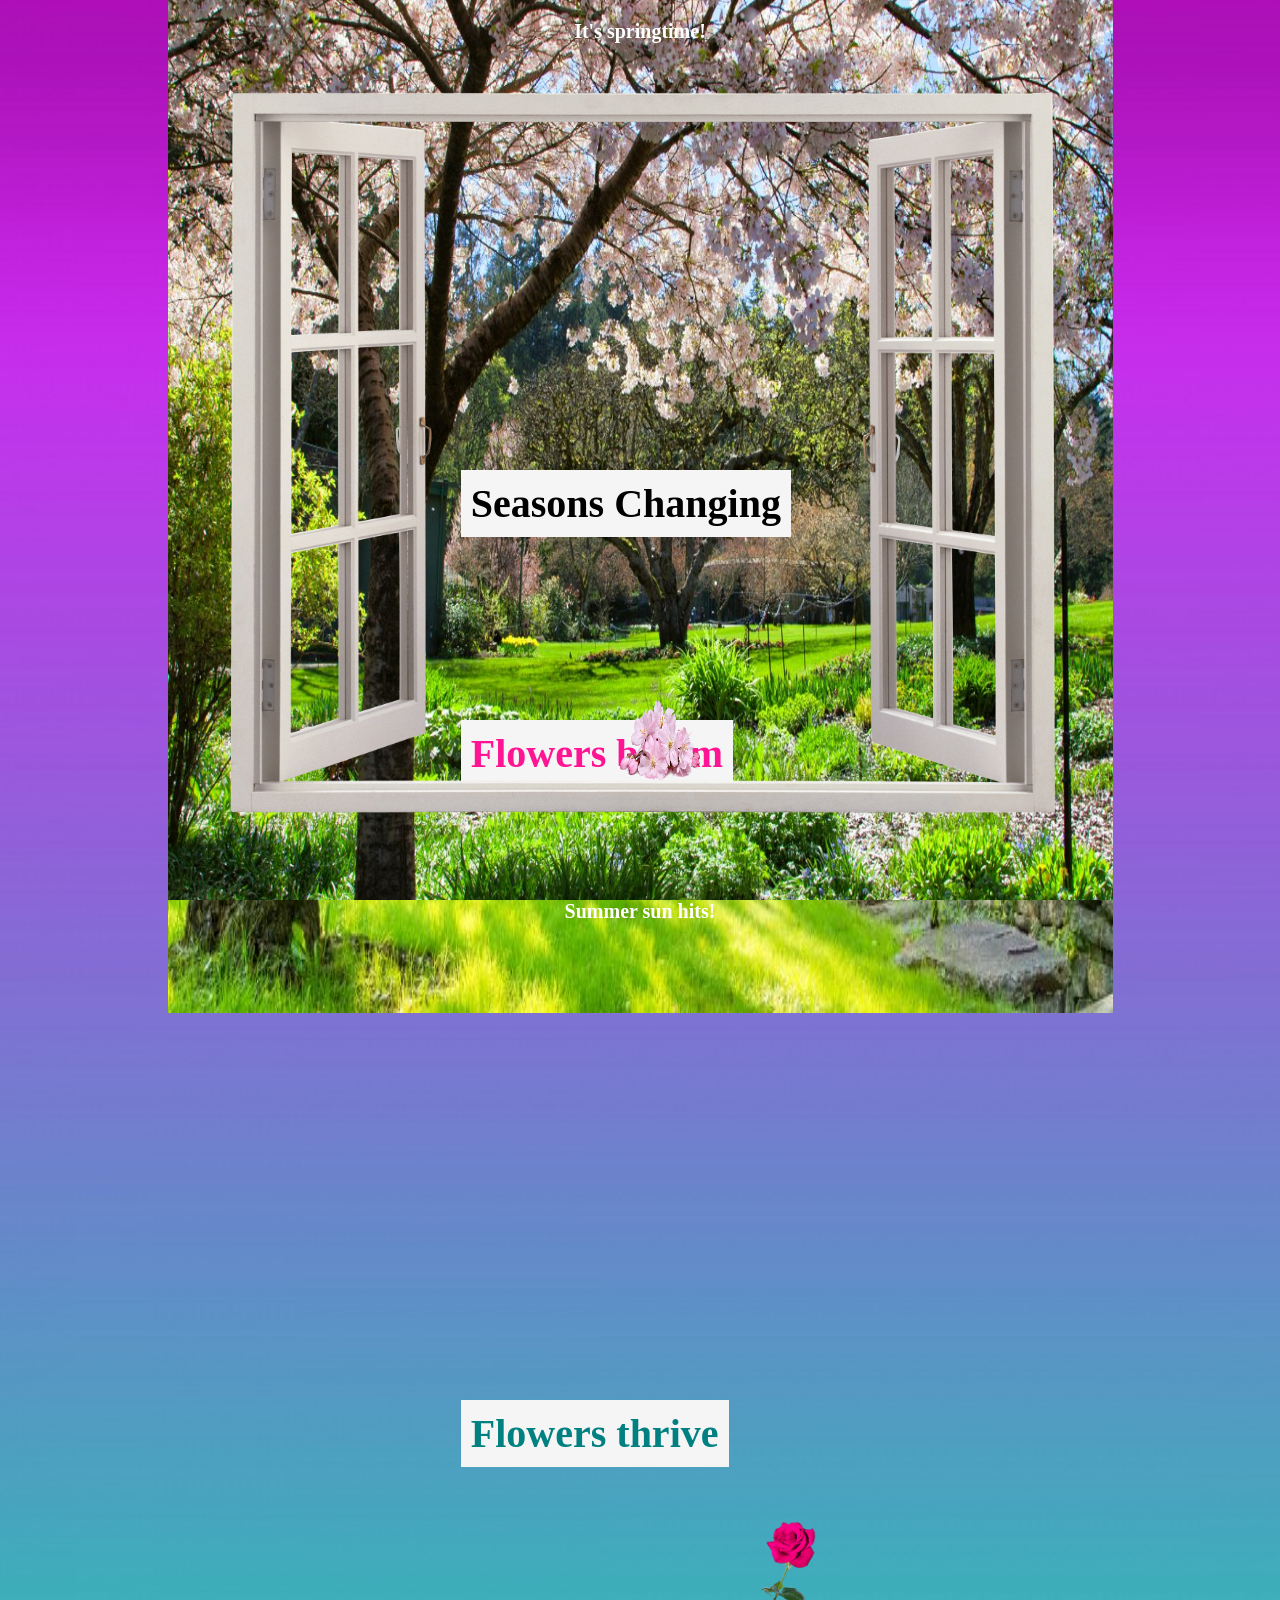
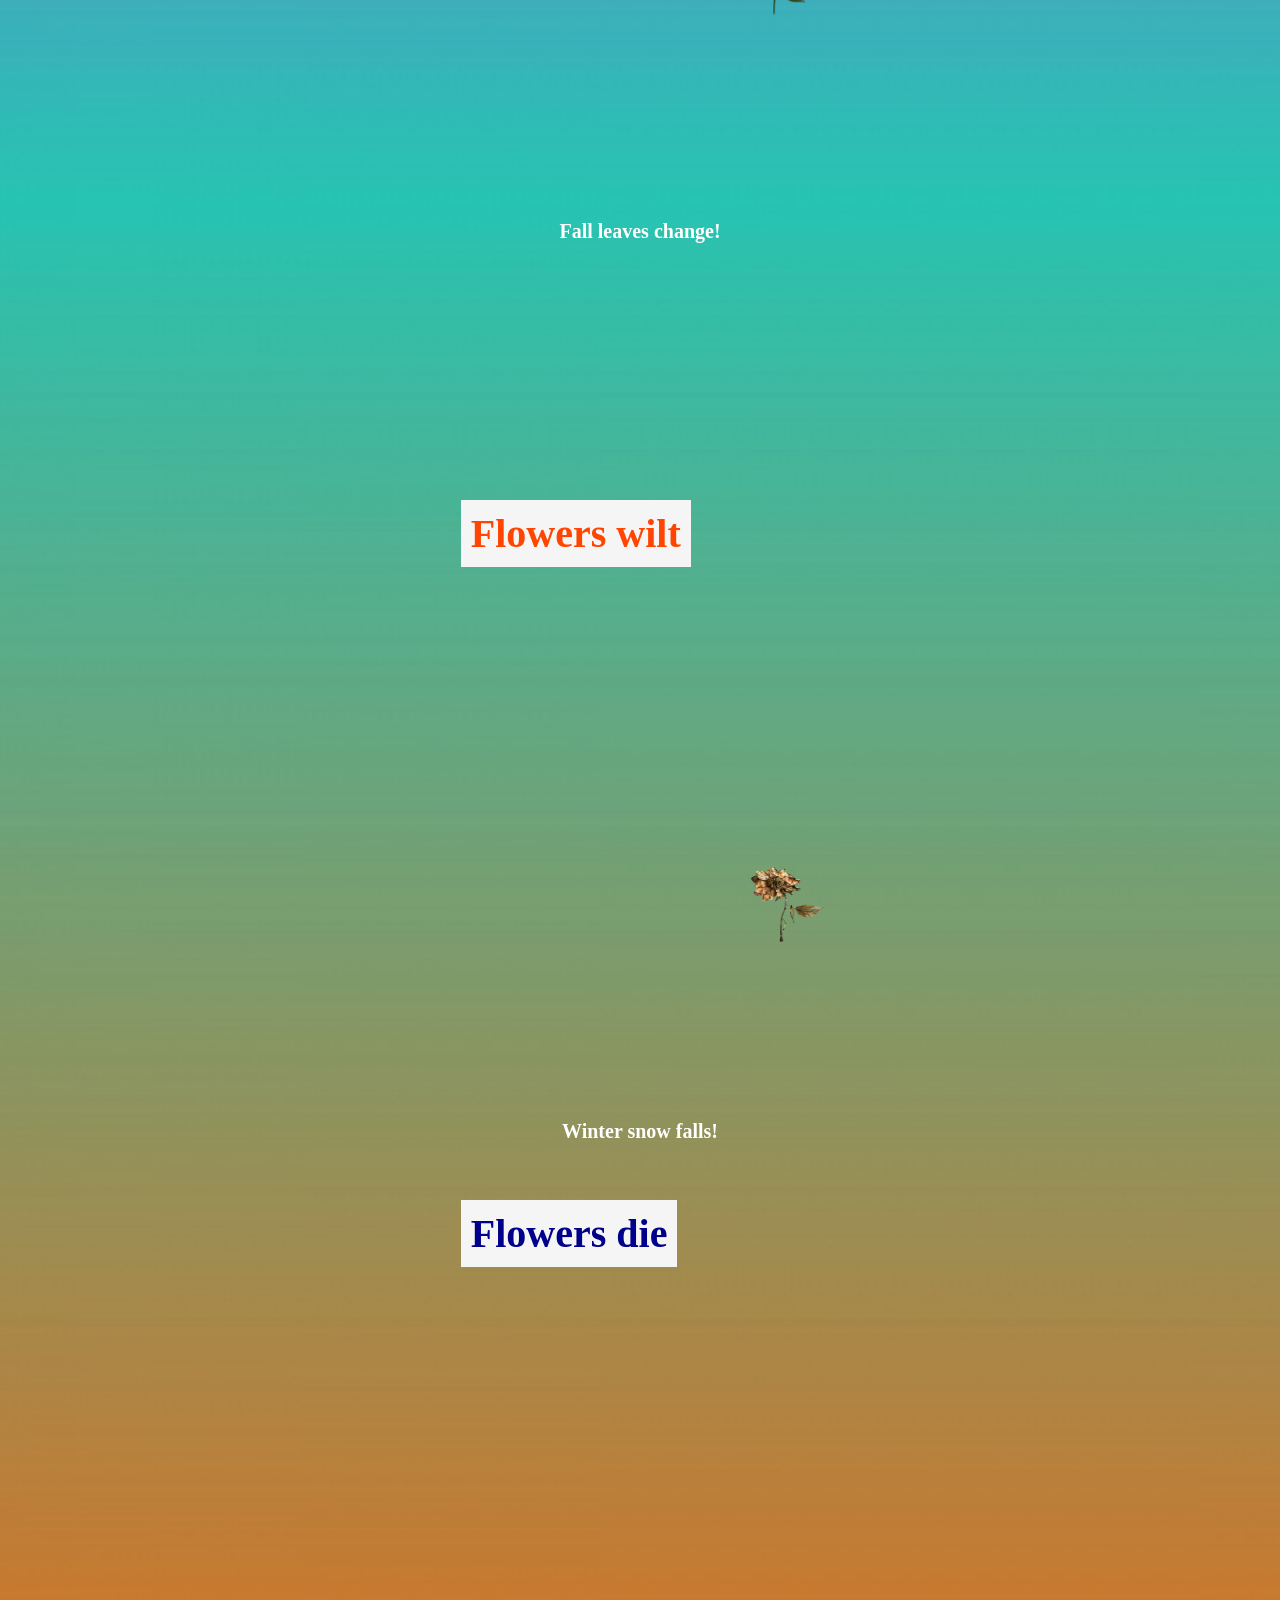
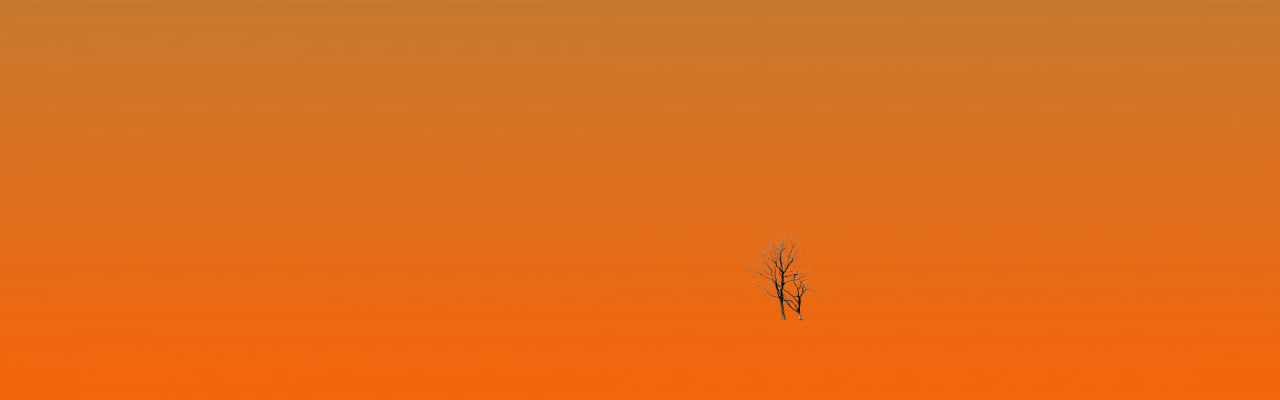
<file: index.html>
<!DOCTYPE html>
<html lang="en">
<head>
    <meta charset="UTF-8">
    <meta name="viewport" content="width=device-width, initial-scale=1.0">
    <title>Marisa Parallax</title>
    <link rel="stylesheet" href="style.css">
</head>

<body>
    <section class="seasons">
        
    <div class="window"></div>

    <section class=" view view1">
        <h5>Flowers bloom</h5>
        <div class="spring">
            <h2>It's springtime!</h2>
            <div class="flower1"> <img src="images/springflower.png" alt=""></div>
        </div>
    </section>

    <section class="view view2">
        <h5>Flowers thrive</h5>
        <div class="summer">
            <h1>Summer sun hits!</h1>
            <div class="flower2"> <img src="images/summerflower.png" alt=""></div>
        </div>
    </section>

    <section class="view view3">
        <h5>Flowers wilt</h5>
        <div class="fall">
            <h6>Fall leaves change!</h6>
            <div class="flower3"> <img src="images/fallflower.png" alt=""></div>
        </div>
    </section>

    <section class="view view4">
        <h5>Flowers die</h5>
        <div class="winter">
            <h3>Winter snow falls!</h3>
            <div class="flower4"> <img src="images/winterflower.png" alt=""></div>
        </div>
    </section>

    <h5>Seasons Changing</h5>

</body>
</html>
</file>
<file: style.css>
* {
    margin: 0;
    padding: 0;
    box-sizing: border-box;
}

.spring {
    height: 100vh;
    background-image: url("images/spring.jpg");
    background-size: 105vh 125vh;
    background-position: center;
    background-attachment: fixed;
    background-repeat: no-repeat;
    overflow: hidden;
    transition: width 2s, height 4s;
}

.summer {
    height: 100vh;
    background-image: url("images/summer.jpeg");
    background-size: 105vh 125vh;
    top: 100%;
    background-position: center;
    background-attachment: fixed;
    background-repeat: no-repeat;
    overflow: hidden;
}
.winter {
    height: 100vh;
    background-image: url("images/winter.jpg");
    background-size: 105vh 125vh;
    top: 300%;
    background-position: center;
    background-attachment: fixed;
    background-repeat: no-repeat;
    overflow: hidden;
}

.fall {
    height: 100vh;
    background-image: url("images/fall.jpg");
    background-size: 105vh 125vh;
    top: 200%;
    background-position: center;
    background-attachment: fixed;
    background-repeat: no-repeat;
    overflow: hidden;
}
/*
.view1 {
    height: 100vh;
    background-image: url("images/wall.jpg");
    background-size: cover;
    background-position: center;
}

.view2 {
    height: 100vh;
    background-image: url("images/wall.jpg");
    background-size: cover;
    background-position: center;
}

.view3 {
    height: 100vh;
    background-image: url("images/wall.jpg");
    background-size: cover;
    background-position: center;
}
    */

.seasons {
    height: 400vh;
    background-image: url("images/gradient.jpg");
    background-color: white;
    background-size: cover;
    background-position: fixed;
    position: relative;
}

.window {
    width: 1000px;
    height: 800px;
    position: fixed;
    top: 50%;
    left: 50%;
    transform: translate(-50%, -50%);
    background-image: url("images/window.png");
    background-size: cover;
    background-position: center;
    background-repeat: no-repeat;
    z-index: 10;
    transition: width 2s, height 2s;
}

h1 {
    justify-content: center;
    display: flex;
    font-family: Georgia, 'Times New Roman', Times, serif;
    font-size: 20px;
    top: 20%;
    color: white;
}

h2 {
    justify-content: center;
    align-items: center;
    display: flex;
    font-family: Georgia, 'Times New Roman', Times, serif;
    font-size: 20px;
    border-radius: 30px;
    padding: 20px 30px;
    color: white;
}

h3 {
    justify-content: center;
    align-items: center;
    display: flex;
    font-family: Georgia, 'Times New Roman', Times, serif;
    font-size: 20px;
    border-radius: 30px;
    padding: 20px 30px;
    color: white;
}

h6 {
    justify-content: center;
    align-items: center;
    display: flex;
    font-family: Georgia, 'Times New Roman', Times, serif;
    font-size: 20px;
    border-radius: 30px;
    padding: 20px 30px;
    color: white;
}

h5 {
    font-size: 40px;
    font-family: Georgia, 'Times New Roman', Times, serif;
    justify-content: center;
    align-items: center;
    top: 30%;
    left: 36%;
    position: fixed;
    padding: 10px;
    background-color: whitesmoke;
    transform: translateY(200px);
}

.view1 h5 {
    transform: translateX(10%);
    transform: translateY(-360px);
    position: absolute;
    color: deeppink;
}

.view2 h5 {
    transform: translateX(50px);
    transform: translateY(320px);
    position: absolute;
    color: teal;
}

.view3 h5 {
    transform: translateX(50px);
    transform: translateY(1020px);
    position: absolute;
    color: orangered;
}

.view4 h5 {
    transform: translateX(50px);
    transform: translateY(1720px);
    position: absolute;
    color: darkblue;
}

.flower1 img {
    position: absolute;
    height: 40px;
    width: 40px;
    left: 50%;
    top: 20%;
    transform: scale(2);
}

.flower2 img {
    position: absolute;
    height: 40px;
    width: 40px;
    left: 60%;
    top: 43%;
    transform: scale(2.5);
}

.flower3 img{
    position: absolute;
    height: 40px;
    width: 40px;
    left: 60%;
    top: 69%;
    transform: scale(2);
}

.flower4 img{
    position: absolute;
    height: 40px;
    width: 40px;
    left: 60%;
    top: 96%;
    transform: scale(3);
}
/*
.spring:hover {
    width: 300px;
}

.summer:hover {
    width: 300px;
}

.fall:hover {
    width: 300px;
}

.winter:hover {
    width: 300px;
}

.view1 {
    height: 100vh;
    background-image: url(images/blinds.png);
    background-size: 192vh 170vh;
    background-position: center;
    background-attachment: fixed;
    background-repeat: no-repeat;
    overflow: hidden;
    
}

.view2 {
    height: 100vh;
    background-image: url(images/blinds.png);
    background-size: 192vh 170vh;
    background-position: center;
    background-attachment: fixed;
    background-repeat: no-repeat;
    overflow: hidden;
    
}

.view3 {
    height: 100vh;
    background-image: url(images/blinds.png);
    background-size: 192vh 170vh;
    background-position: center;
    background-attachment: fixed;
    background-repeat: no-repeat;
    overflow: hidden;
    
}

.view4 {
    height: 100vh;
    background-image: url(images/blinds.png);
    background-size: 192vh 170vh;
    background-position: center;
    background-attachment: fixed;
    background-repeat: no-repeat;
    overflow: hidden;
    
}

*/

.window:hover {
    height: 100vh;
    background-image: url(images/blinds.png);
    background-size: 200vh 170vh;
    background-position: center;
    background-attachment: fixed;
    background-repeat: no-repeat;
    overflow: hidden;
    transition: width 2s, height 2s;
}
</file>
